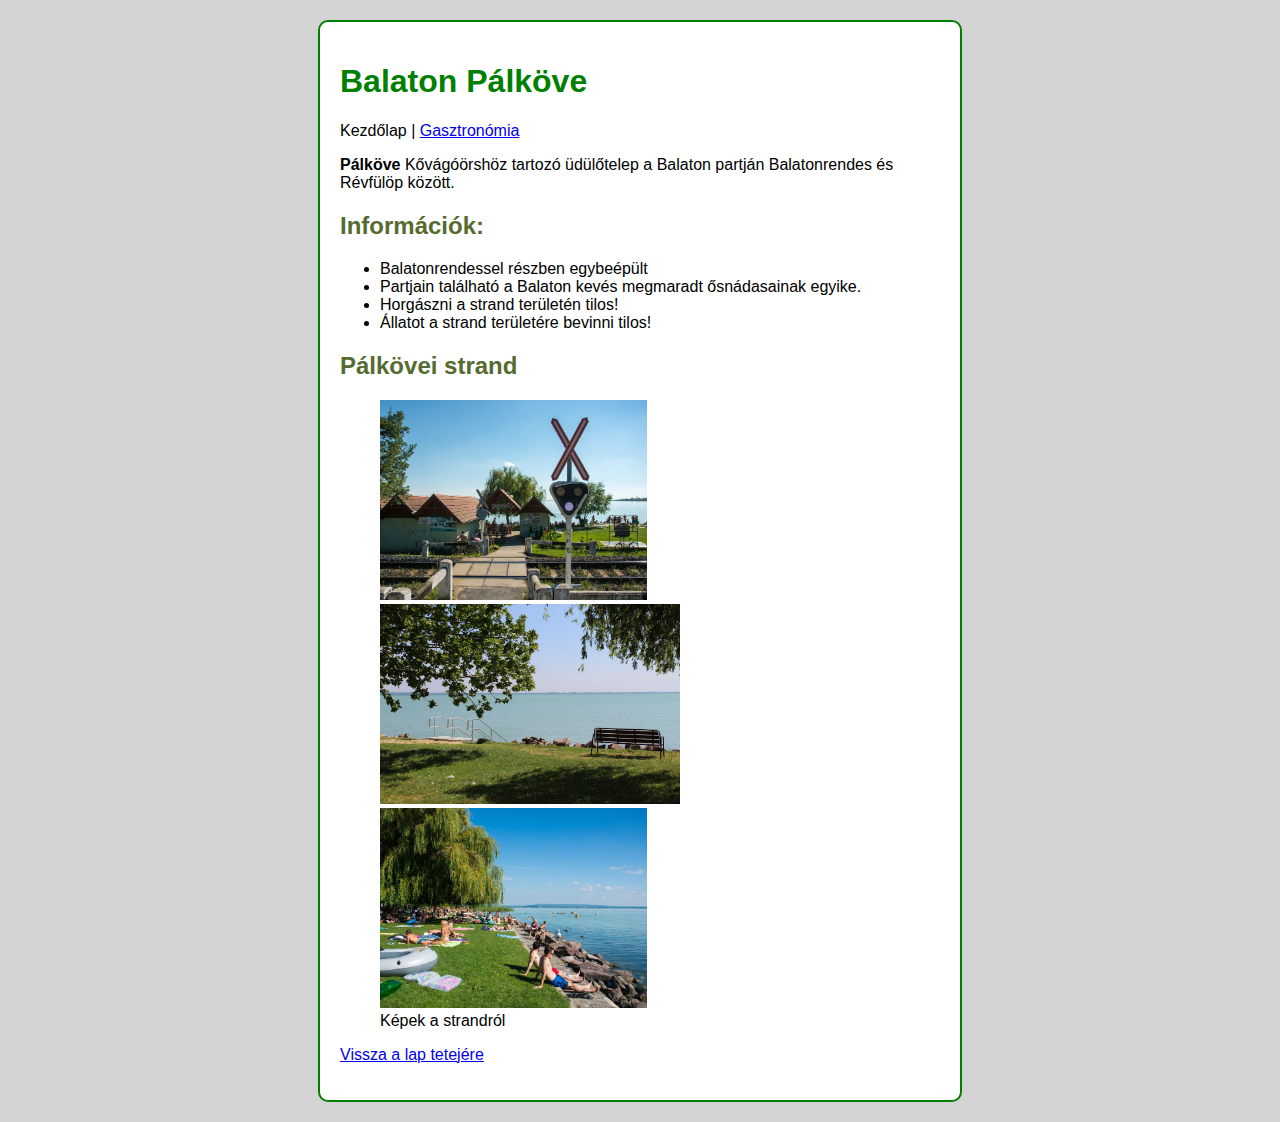
<file: index.html>
<!DOCTYPE html>
<html lang="hu">
<!-- Dabis Barbara, Unyi Alíz, Jáger Olívia 9.A -->
	<head>
		<meta charset="utf-8">
		<link rel="stylesheet" type="text/css" href="css/stilus.css">
		<title>Pálköve - kezdőoldal</title>
	</head> 
	<body>
		<h1 id="bevezeto">Balaton Pálköve</h1>
		
		<p class="menu">Kezdőlap&nbsp;|&nbsp;<a href="etterem.html">Gasztronómia</a></p>
		
		<p><b>Pálköve</b> Kővágóörshöz tartozó üdülőtelep a Balaton partján Balatonrendes és Révfülöp között.<br /></p>
		<h2>Információk:</h2>
		
		<ul>
			<li> Balatonrendessel részben egybeépült</li>
			<li> Partjain található a Balaton kevés megmaradt ősnádasainak egyike.</li>
			
			
			<li> Horgászni a strand területén tilos!</li>
			<li>Állatot a strand területére bevinni tilos!</li>
		</ul>
		
		<h2>Pálkövei strand</h2>
		
		<figure>
		
				<img src="images/pal.jpg" height="200px">
				
				<img src="images/pad.jpg" height="200px">
				
				<img src="images/part.jpg" height="200px">
				
			<figcaption>Képek a strandról</figcaption>
		
		</figure>
	
		<p><a href="#bevezeto">Vissza a lap tetejére</a></p>
		
	</body>
</html>
</file>
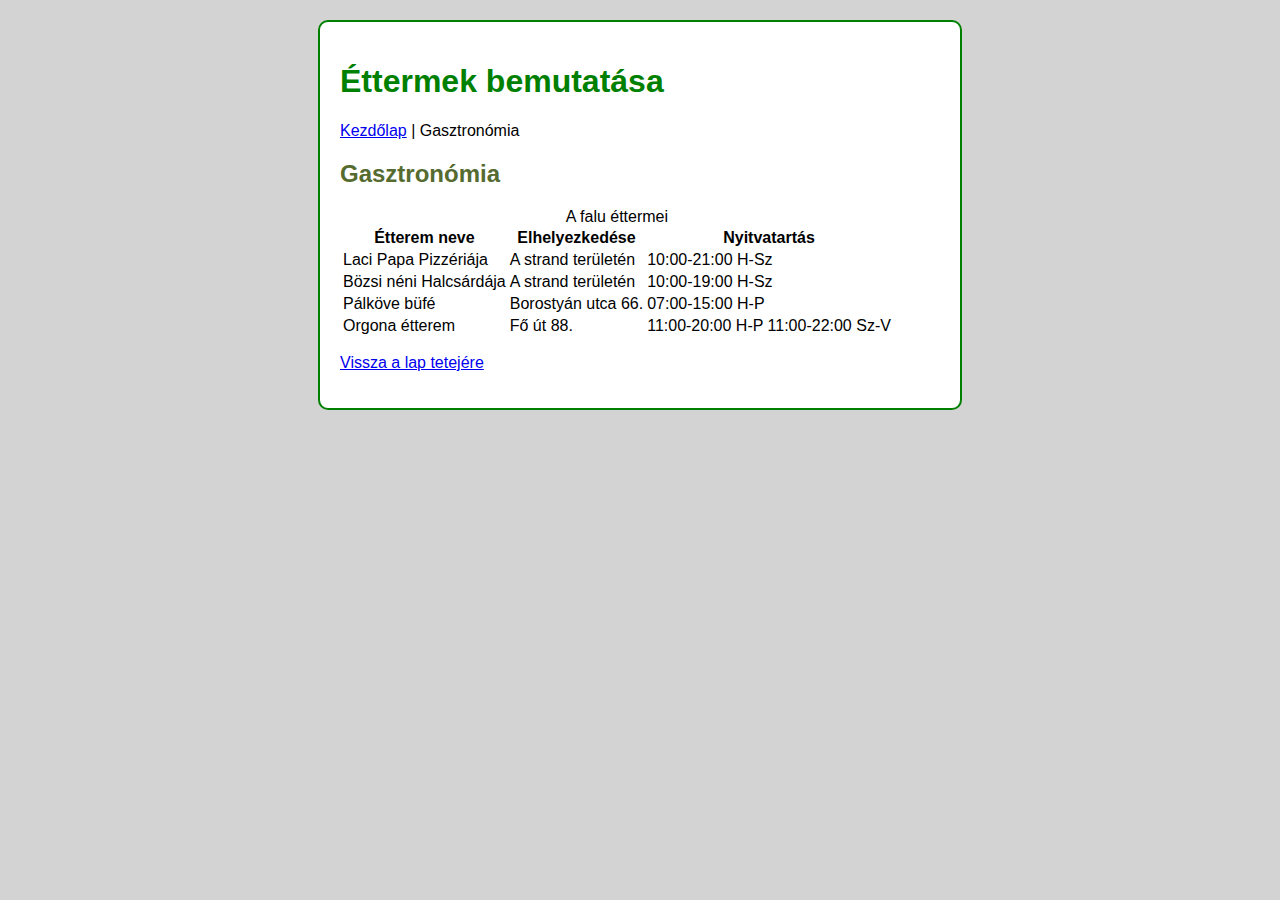
<file: etterem.html>
<!DOCTYPE html>
<html lang="hu">
<!-- Dabis Barbara, Unyi Alíz, Jáger Olívia 9.A -->
	<head>
		<meta charset="utf-8">
		<link rel="stylesheet" type="text/css" href="css/stilus.css">
		<title>Pálköve éttermei</title>
	</head> 
	<body>
		<h1 id="bevezeto">Éttermek bemutatása</h1>
		
		<p class="menu"><a href="index.html">Kezdőlap</a>&nbsp;|&nbsp;Gasztronómia</p>
	
		<h2>Gasztronómia</h2>
		
		<table>
			<caption>A falu éttermei</caption>
			<tr>
				<th>Étterem neve</th>
				<th>Elhelyezkedése</th>		
                <th>Nyitvatartás</th>				
			</tr>
			<tr>
				<td>Laci Papa Pizzériája</td>
				<td>A strand területén</td>
				<td>10:00-21:00 H-Sz</td>
			</tr>
			<tr>
				<td>Bözsi néni Halcsárdája</td>
				<td>A strand területén</td>
				<td>10:00-19:00 H-Sz</td>
				
			</tr>
			<tr>
				<td>Pálköve büfé</td>
				<td>Borostyán utca 66.</td>
				<td>07:00-15:00 H-P</td>
				
			</tr>
			<tr>
				<td>Orgona étterem</td>
				<td>Fő út 88.</td>
				<td>11:00-20:00 H-P 11:00-22:00 Sz-V</td>
			</tr>
		</table>

		
		<p><a href="#bevezeto">Vissza a lap tetejére</a></p>
		
		
		
		
		
		
		
		
		
		
		
	</body>
</html>
</file>
<file: css/stilus.css>
﻿html {background-color:lightgray}
body {
    font-family:Arial, Helvetica, sans-serif;
    margin:20px;
    border:2px solid green;
    border-radius:10px;
    padding:20px;
    margin-left:auto;
    margin-right:auto;
    max-width:600px;
    min-width:400px;
    background-color:white;
}

h1 {color:green}
h2 {color:darkolivegreen}
</file>
